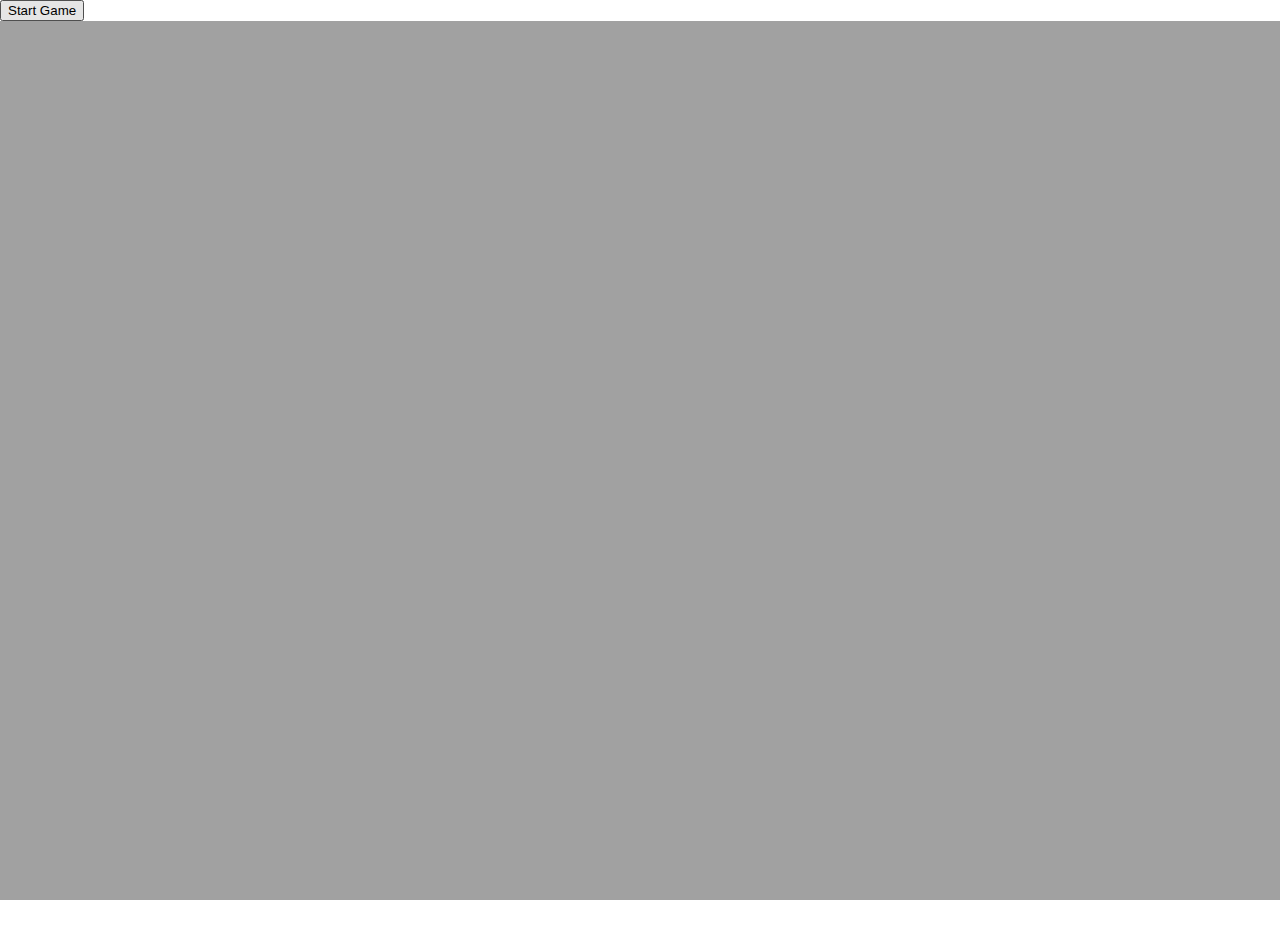
<file: index.html>
<!DOCTYPE html>
<html>
<head>
	<title>PacMan</title>
	<link rel="stylesheet" type="text/css" href="css/main.css"/>
</head>
<body>
	<button onclick="startGame()">Start Game</button>
  <canvas id="board"></canvas>
    <script src="scripts/graphics.js"></script>
	<script src="scripts/animation.js"></script>
	<script src="scripts/main.js"></script>
	<script>
		var inGame = false;
		document.addEventListener('keydown', function(event) {
		    if(event.keyCode == 37) {
		    	if (inGame) {
		    		pacman.turn("left");
		    	}
		    }
		    else if(event.keyCode == 39) {
		    	if (inGame) {
		    		pacman.turn("right");
		    	}
		    }
		});
		const canvas = document.getElementById("board");
  		const context = canvas.getContext("2d");
		function render(time) {
			if (inGame) {
				context.clearRect(0, 0, canvas.width, canvas.height);
		    pacman.render(context);
		    pacman.update(time);
		    /*redGhost.render();
		    redGhost.update(time);
		    pinkGhost.render();
		    pinkGhost.update(time);
		    blueGhost.render();
		    blueGhost.update(time);
		    orangeGhost.render();
		    orangeGhost.update(time);*/
		    window.requestAnimationFrame(render);
			}
		  }

		function startGame() {
			//myGameArea.start();
	    	const canvas = document.getElementById("board");
	    	canvas.style.backgroundColor = "#1b23b7";
	    	inGame = true;
	    	pacmanDemo();
	    	pacman = new PacMan();
		}

		
	</script>
</body>
</html>
</file>
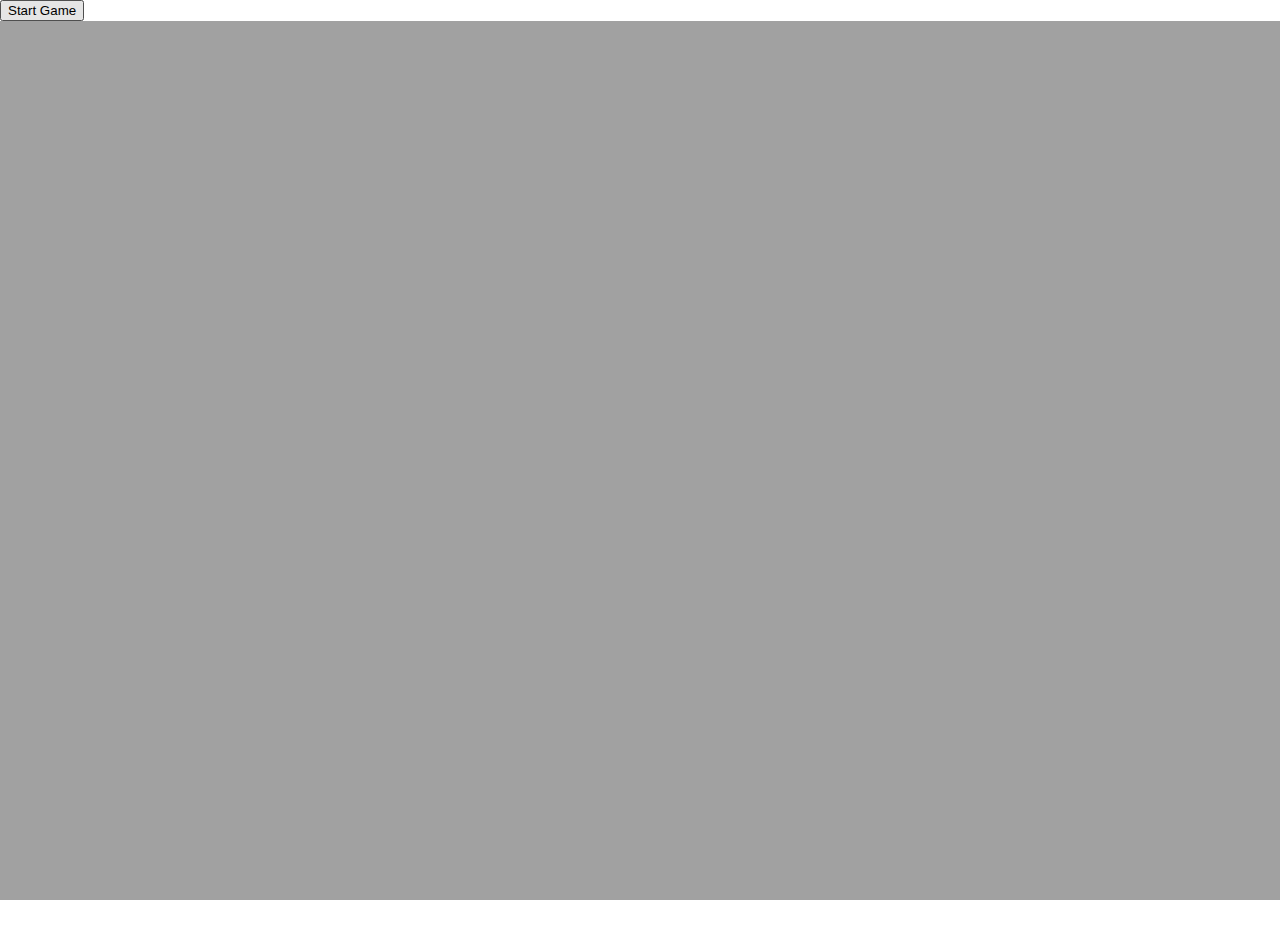
<file: hello/templates/base.html>
<!DOCTYPE html>
<html>
<head>
	<title>PacMan</title>
	<link rel="stylesheet" type="text/css" href="css/main.css"/>
</head>
<body>
	<button onclick="startGame()">Start Game</button>
  <canvas id="board"></canvas>
  	<script src="scripts/input/input.js"></script>
	<script src="scripts/input/renderer.js"></script>
    <script src="scripts/graphics.js"></script>
	<script src="scripts/animation.js"></script>
	<script src="scripts/main.js"></script>
</body>
</html>
</file>
<file: css/main.css>
#board
{
	background-color: #a1a1a1;
	width: 100%;
	height: 100%;
}

body, html {
    width: 100%;
    height: 100%;
		margin: 0;
    padding:0;
    overflow:hidden;
}
</file>
<file: hello/templates/css/main.css>
#board
{
	background-color: #a1a1a1;
	width: 100%;
	height: 100%;
}

body, html {
    width: 100%;
    height: 100%;
		margin: 0;
    padding:0;
    overflow:hidden;
}
</file>
